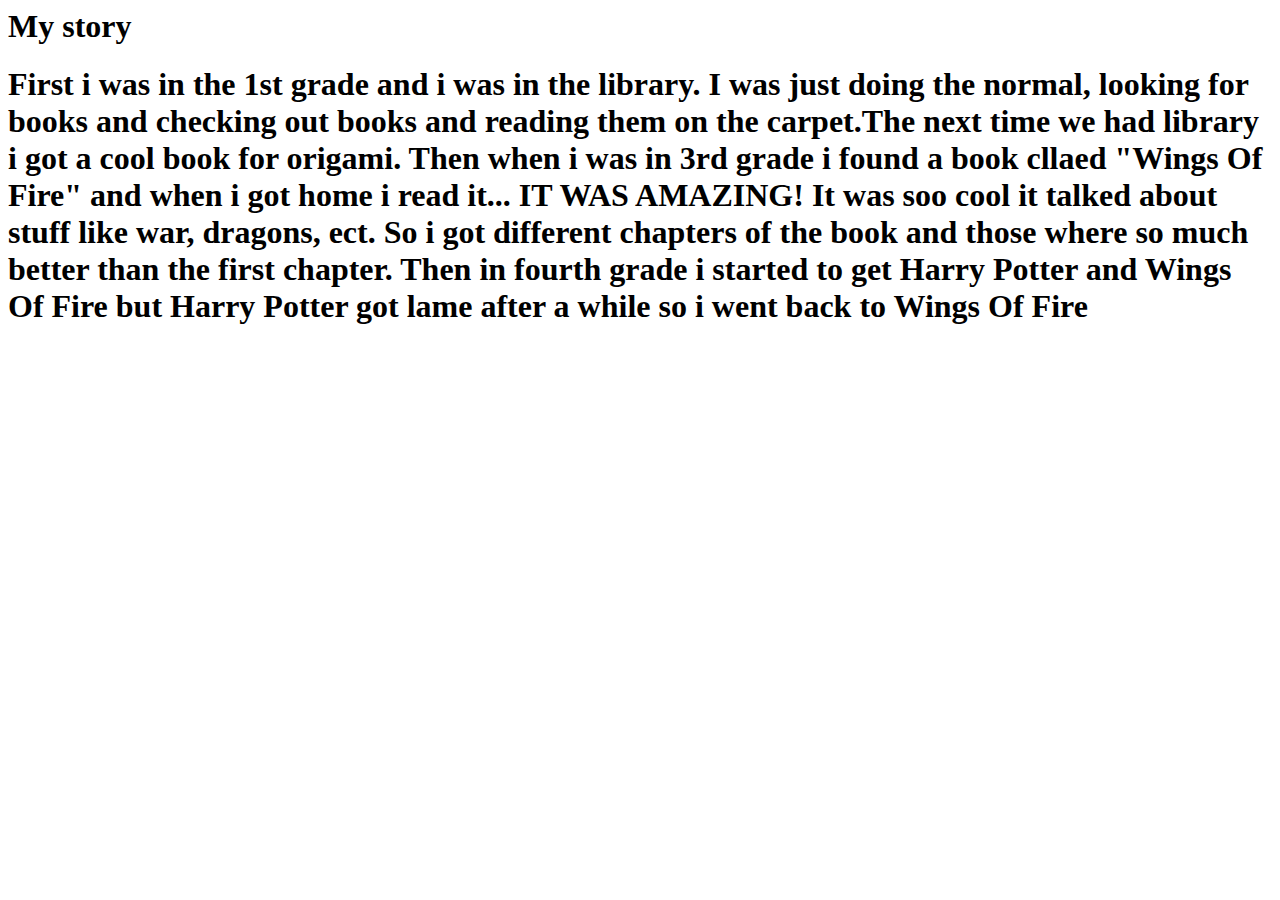
<file: story.html>
<html>
<head>
    <title>Story 1</title>
    </head>
    <body>
    <h1>My story</h1>
        <h1>First i was in the 1st grade and i was in the library. I was just doing the normal, looking for books and checking out books and reading them on the carpet.The next time we had library i got a cool book for origami. Then when i was in 3rd grade i found a book cllaed "Wings Of Fire" and when i got home i read it... IT WAS AMAZING! It was soo cool it talked about stuff like war, dragons, ect. So i got different chapters of the book and those where so much better than the first chapter.  Then in fourth grade i started to get Harry Potter and Wings Of Fire but Harry Potter got lame after a while so i went back to Wings Of Fire </h1>
    </body>
    
</html>
</file>
